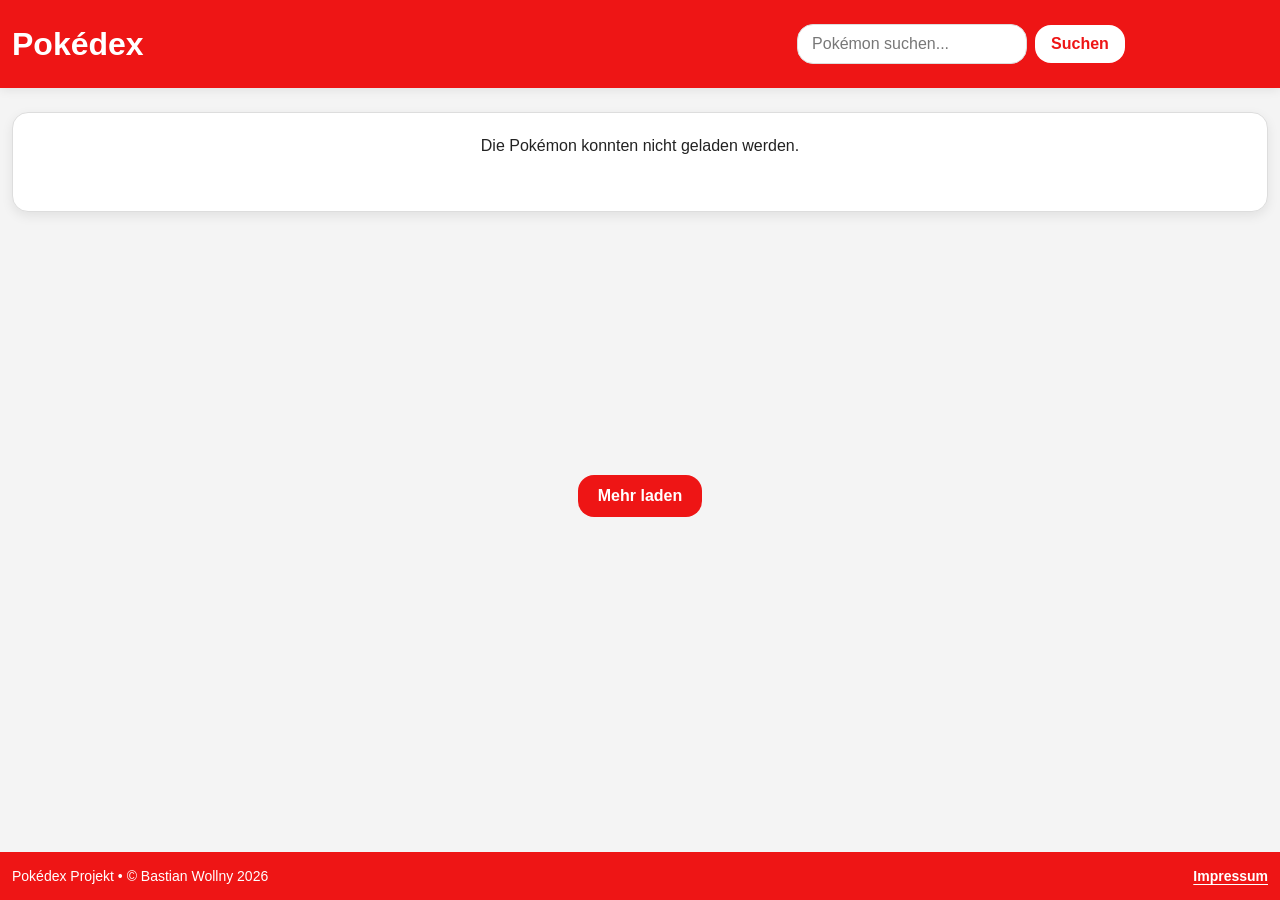
<file: index.html>
<!DOCTYPE html>
<html lang="de">
<head>
  <meta charset="UTF-8">
  <meta name="viewport" content="width=device-width, initial-scale=1.0">
  <title>Pokédex</title>
  <link rel="stylesheet" href="./css/styles.css">
  <link rel="icon" type="image/svg+xml" href="./assets/icons/pokedex_favicon.svg">
  <script src="./js/api/fetchPokemon.js" defer></script>
  <script src="./js/utils/helpers.js" defer></script>
  <script src="./js/render/pokemonTemplates.js" defer></script>
  <script src="./js/render/pokemonDetailTemplates.js" defer></script>
  <script src="./js/render/renderPokemon.js" defer></script>
  <script src="./js/main.js" defer></script>
</head>

<body>
  <header class="pageHeader">
    <div class="contentWrapper">
      <div class="pageHeaderContent">
        <h1>Pokédex</h1>

        <div class="searchBar">
          <input
            id="pokemonSearchInput"
            class="searchInput"
            type="text"
            placeholder="Pokémon suchen...">
          <button onclick="handlePokemonSearchButtonClick()" class="searchButton">
            Suchen
          </button>
          <button
            id="resetSearchButton"
            onclick="handleSearchResetButtonClick()"
            class="searchButton searchResetButton hidden"
            type="button">
            Zurücksetzen
          </button>
        </div>
      </div>
    </div>
  </header>

  <main class="pageMain">
    <div class="contentWrapper">
      <section class="pokemonSection">
        <div id="pokemonStatus" class="pokemonStatus"></div>
        <div id="pokemonList" class="pokemonList"></div>

        <div id="loadMoreWrapper" class="loadMoreWrapper">
          <button onclick="loadMorePokemon()" class="loadMoreButton">
            Mehr laden
          </button>
        </div>
      </section>
    </div>
  </main>

  <footer class="pageFooter">
    <div class="contentWrapper pageFooterContent">
      <p>Pokédex Projekt • © Bastian Wollny 2026</p>
      <a class="footerLink" href="./impressum.html">Impressum</a>
    </div>
  </footer>

  <div id="pokemonDialogOverlay" class="pokemonDialogOverlay hidden" onclick="closePokemonDetails()">
    <div id="pokemonDialog" class="pokemonDialog"></div>
  </div>
</body>
</html>
</file>
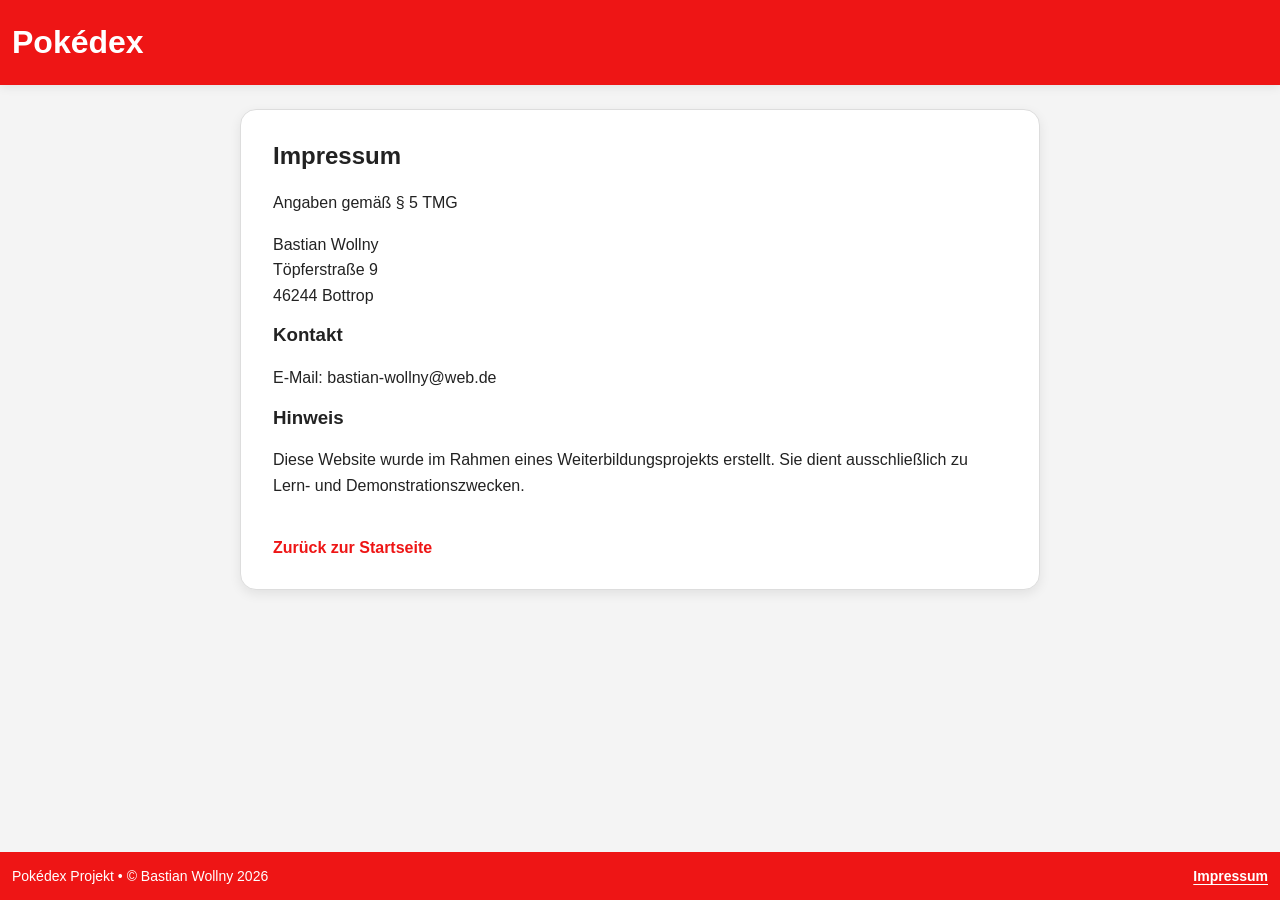
<file: impressum.html>
<!DOCTYPE html>
<html lang="de">
<head>
  <meta charset="UTF-8">
  <meta name="viewport" content="width=device-width, initial-scale=1.0">
  <title>Impressum | Pokédex</title>
  <link rel="stylesheet" href="./css/styles.css">
  <link rel="icon" type="image/svg+xml" href="./assets/icons/pokedex_favicon.svg">
</head>

<body>
  <header class="pageHeader">
    <div class="contentWrapper">
      <div class="pageHeaderContent">
        <h1>Pokédex</h1>
      </div>
    </div>
  </header>

  <main class="pageMain">
    <div class="contentWrapper">
      <section class="legalPage">
        <article class="legalCard">
          <h2>Impressum</h2>

          <p>
            Angaben gemäß § 5 TMG
          </p>

          <p>
            Bastian Wollny<br>
            Töpferstraße 9<br>
            46244 Bottrop
          </p>

          <h3>Kontakt</h3>
          <p>
            E-Mail: bastian-wollny@web.de
          </p>

          <h3>Hinweis</h3>
          <p>
            Diese Website wurde im Rahmen eines Weiterbildungsprojekts erstellt.
            Sie dient ausschließlich zu Lern- und Demonstrationszwecken.
          </p>

          <a class="legalBackLink" href="./index.html">Zurück zur Startseite</a>
        </article>
      </section>
    </div>
  </main>

  <footer class="pageFooter">
    <div class="contentWrapper pageFooterContent">
      <p>Pokédex Projekt • © Bastian Wollny 2026</p>
      <a class="footerLink" href="./impressum.html">Impressum</a>
    </div>
  </footer>
</body>
</html>
</file>
<file: css/styles.css>
/* =========================
   Root Variables
   ========================= */

:root {
  --color-primary: #ee1515;
  --color-background: #f4f4f4;
  --color-surface: #ffffff;
  --color-surface-muted: #fafafa;
  --color-text: #222222;
  --color-white: #ffffff;
  --color-border: #dddddd;
  --color-border-strong: #0e11165b;
  --color-shadow: rgba(0, 0, 0, 0.08);
  --color-overlay: rgba(0, 0, 0, 0.5);

  --color-tag-background: #f0f0f0;
  --color-stat-background: #f7f7f7;
  --color-button-disabled: #cfcfcf;
  --color-badge-border: rgba(255, 255, 255, 0.55);
  --color-badge-shadow: rgba(0, 0, 0, 0.12);
  --color-tab-hover: #f1f1f1;
  --color-floating-button-shadow: rgba(0, 0, 0, 0.2);

  --type-normal: #a8a878;
  --type-fire: #f08030;
  --type-water: #6890f0;
  --type-grass: #78c850;
  --type-electric: #f8d030;
  --type-ice: #98d8d8;
  --type-fighting: #c03028;
  --type-poison: #a040a0;
  --type-ground: #e0c068;
  --type-flying: #a890f0;
  --type-psychic: #f85888;
  --type-bug: #a8b820;
  --type-rock: #b8a038;
  --type-ghost: #705898;
  --type-dragon: #7038f8;
  --type-dark: #705848;
  --type-steel: #b8b8d0;
  --type-fairy: #ee99ac;

  --spacing-s: 8px;
  --spacing-m: 16px;
  --spacing-l: 24px;
  --spacing-xl: 32px;

  --radius: 16px;
  --max-width: 1440px;

  --font-base: Arial, sans-serif;
}

/* =========================
   Base
   ========================= */

* {
  box-sizing: border-box;
}

html {
  scroll-behavior: smooth;
}

body {
  margin: 0;
  font-family: var(--font-base);
  background: var(--color-background);
  color: var(--color-text);
  display: flex;
  flex-direction: column;
  min-height: 100vh;
}

body.dialogOpen {
  overflow: hidden;
}

img {
  display: block;
  max-width: 100%;
  height: auto;
}

button,
input {
  font: inherit;
}

a {
  color: inherit;
  text-decoration: none;
}

.hidden {
  display: none;
}

:focus-visible {
  outline: 3px solid var(--color-primary);
  outline-offset: 3px;
}

/* =========================
   Layout
   ========================= */

.contentWrapper {
  width: min(var(--max-width), calc(100% - var(--spacing-l)));
  margin: 0 auto;
}

.pageHeader {
  background: var(--color-primary);
  color: var(--color-white);
  padding: var(--spacing-l) 0;
  box-shadow: 0 2px 10px var(--color-shadow);
}

.pageHeader h1 {
  margin: 0;
}

.pageHeaderContent {
  display: flex;
  justify-content: space-between;
  align-items: center;
  gap: var(--spacing-l);
}

.pageMain {
  flex: 1;
  padding: var(--spacing-l) 0;
}

.pokemonSection {
  width: 100%;
}

.pageFooter {
  margin-top: auto;
  padding: var(--spacing-m) 0;
  background: var(--color-primary);
  color: var(--color-white);
  font-size: 14px;
}

.pageFooter p {
  margin: 0;
}

.pageFooterContent {
  display: flex;
  justify-content: space-between;
  align-items: center;
  gap: var(--spacing-m);
}

.footerLink {
  font-weight: bold;
  text-decoration: underline;
  text-underline-offset: 3px;
}

.footerLink:hover {
  opacity: 0.85;
}

/* =========================
   Search
   ========================= */

.searchBar {
  display: flex;
  gap: var(--spacing-s);
  align-items: center;
  flex-wrap: wrap;
}

.searchInput {
  min-width: 220px;
  padding: 10px 14px;
  border: 1px solid var(--color-border);
  border-radius: var(--radius);
  background: var(--color-white);
  color: var(--color-text);
}

.searchInput::placeholder {
  color: #777777;
}

.searchButton {
  padding: 10px 16px;
  border: none;
  background: var(--color-white);
  color: var(--color-primary);
  font-weight: bold;
  border-radius: var(--radius);
  cursor: pointer;
  transition: opacity 0.2s ease, transform 0.2s ease;
}

.searchButton:hover {
  opacity: 0.92;
}

.searchButton:active {
  transform: translateY(1px);
}

.searchResetButton {
  background: #ffe3e3;
}

.searchResetButton.hidden {
  display: inline-flex;
  visibility: hidden;
  pointer-events: none;
}

/* =========================
   Status
   ========================= */

.pokemonStatus {
  min-height: 100px;
  margin-bottom: var(--spacing-l);
  display: flex;
  align-items: stretch;
}

.statusCard {
  width: 100%;
  text-align: center;
  padding: var(--spacing-l);
  background: var(--color-white);
  border: 1px solid var(--color-border);
  border-radius: var(--radius);
  box-shadow: 0 4px 12px var(--color-shadow);
}

.statusCard p {
  margin: 0;
}

.dialogStatusCard {
  border: none;
  box-shadow: none;
  background: transparent;
}

.loadingSpinner {
  width: 40px;
  height: 40px;
  margin: 0 auto var(--spacing-m);
  border: 4px solid var(--color-border);
  border-top: 4px solid var(--color-primary);
  border-radius: 50%;
  animation: spin 0.8s linear infinite;
}

/* =========================
   Pokemon List
   ========================= */

.pokemonList {
  display: grid;
  grid-template-columns: repeat(auto-fit, minmax(220px, 1fr));
  gap: var(--spacing-l);
  min-height: 200px;
}

/* =========================
   Pokemon Card
   ========================= */

.pokemonCard {
  background: var(--color-surface);
  border: 1px solid var(--color-border);
  border-radius: var(--radius);
  padding: var(--spacing-l);
  box-shadow: 0 4px 12px var(--color-shadow);
  display: flex;
  flex-direction: column;
  gap: var(--spacing-m);
  cursor: pointer;
  transition: transform 0.2s ease, box-shadow 0.2s ease;
  position: relative;
  overflow: hidden;
}

.pokemonCard:hover {
  transform: translateY(-4px);
  box-shadow: 0 10px 20px var(--color-shadow);
}

.pokemonCardId {
  font-weight: bold;
  color: var(--color-primary);
  font-size: 14px;
}

.pokemonCardTitle {
  margin: 0;
  font-size: 22px;
  min-height: 28px;
}

/* =========================
   Images
   ========================= */

.pokemonCardImageWrapper,
.pokemonDialogImageWrapper {
  display: flex;
  justify-content: center;
  align-items: center;
  background: var(--color-surface-muted);
  border-radius: var(--radius);
  padding: var(--spacing-m);
}

.pokemonCardImageWrapper {
  min-height: 140px;
}

.pokemonDialogImageWrapper {
  min-height: 180px;
  border: 1px solid var(--color-border-strong);
  box-shadow: 0 2px 6px var(--color-shadow);
}

.pokemonCardImageWrapper img {
  width: 100px;
  height: 100px;
  object-fit: contain;
}

.pokemonDialogImageWrapper img {
  width: 180px;
  height: 180px;
  object-fit: contain;
}

/* =========================
   Types
   ========================= */

.pokemonCardTypes {
  display: flex;
  flex-wrap: wrap;
  gap: var(--spacing-s);
}

.pokemonTypeBadge {
  display: inline-flex;
  align-items: center;
  justify-content: center;
  padding: 6px 12px;
  border: 2px solid var(--color-badge-border);
  border-radius: 999px;
  box-shadow: 0 2px 6px var(--color-badge-shadow);
  font-size: 14px;
  font-weight: bold;
  color: var(--color-white);
  background-clip: padding-box;
}

/* =========================
   Type Colors
   ========================= */

.type-normal {
  background: var(--type-normal);
}

.type-fire {
  background: var(--type-fire);
}

.type-water {
  background: var(--type-water);
}

.type-grass {
  background: var(--type-grass);
}

.type-electric {
  background: var(--type-electric);
  color: var(--color-text);
}

.type-ice {
  background: var(--type-ice);
  color: var(--color-text);
}

.type-fighting {
  background: var(--type-fighting);
}

.type-poison {
  background: var(--type-poison);
}

.type-ground {
  background: var(--type-ground);
  color: var(--color-text);
}

.type-flying {
  background: var(--type-flying);
}

.type-psychic {
  background: var(--type-psychic);
}

.type-bug {
  background: var(--type-bug);
  color: var(--color-text);
}

.type-rock {
  background: var(--type-rock);
  color: var(--color-text);
}

.type-ghost {
  background: var(--type-ghost);
}

.type-dragon {
  background: var(--type-dragon);
}

.type-dark {
  background: var(--type-dark);
}

.type-steel {
  background: var(--type-steel);
  color: var(--color-text);
}

.type-fairy {
  background: var(--type-fairy);
  color: var(--color-text);
}

/* =========================
   Card Type Background
   ========================= */

.pokemonCard.type-normal { background: var(--type-normal); }
.pokemonCard.type-fire { background: var(--type-fire); }
.pokemonCard.type-water { background: var(--type-water); }
.pokemonCard.type-grass { background: var(--type-grass); }
.pokemonCard.type-electric { background: var(--type-electric); }
.pokemonCard.type-ice { background: var(--type-ice); }
.pokemonCard.type-fighting { background: var(--type-fighting); }
.pokemonCard.type-poison { background: var(--type-poison); }
.pokemonCard.type-ground { background: var(--type-ground); }
.pokemonCard.type-flying { background: var(--type-flying); }
.pokemonCard.type-psychic { background: var(--type-psychic); }
.pokemonCard.type-bug { background: var(--type-bug); }
.pokemonCard.type-rock { background: var(--type-rock); }
.pokemonCard.type-ghost { background: var(--type-ghost); }
.pokemonCard.type-dragon { background: var(--type-dragon); }
.pokemonCard.type-dark { background: var(--type-dark); }
.pokemonCard.type-steel { background: var(--type-steel); }
.pokemonCard.type-fairy { background: var(--type-fairy); }

.pokemonCard.type-electric,
.pokemonCard.type-ice,
.pokemonCard.type-ground,
.pokemonCard.type-bug,
.pokemonCard.type-rock,
.pokemonCard.type-steel,
.pokemonCard.type-fairy {
  color: black;
}

/* =========================
   Dialog
   ========================= */

.pokemonDialogOverlay {
  position: fixed;
  inset: 0;
  background: var(--color-overlay);
  display: flex;
  justify-content: center;
  align-items: center;
  padding: var(--spacing-l);
  z-index: 1000;
}

.pokemonDialogOverlay.hidden {
  display: none;
}

.pokemonDialog {
  width: min(100%, 420px);
  max-height: 100%;
  overflow: visible;
}

.pokemonDialogCard {
  background: var(--color-white);
  border-radius: var(--radius);
  box-shadow: 0 8px 24px var(--color-shadow);
  display: flex;
  flex-direction: column;
  max-height: min(90vh, 720px);
  overflow: visible;
  position: relative;
}

.pokemonDialogHeader {
  position: sticky;
  top: 0;
  z-index: 2;
  background: var(--color-white);
  padding: var(--spacing-m) var(--spacing-xl);
  border-bottom: 1px solid var(--color-border-strong);
  display: flex;
  align-items: center;
  justify-content: space-between;
  gap: var(--spacing-m);
  border-top-left-radius: var(--radius);
  border-top-right-radius: var(--radius);
}

.pokemonDialogHeaderSpacer {
  width: 48px;
  height: 48px;
}

.pokemonDialogContent {
  padding: var(--spacing-xl);
  display: flex;
  flex-direction: column;
  gap: var(--spacing-m);
  overflow-y: auto;
  background: var(--color-white);
  border-bottom-left-radius: var(--radius);
  border-bottom-right-radius: var(--radius);
}

.pokemonDialogCloseButton {
  flex-shrink: 0;
  border: none;
  background: transparent;
  font-size: 24px;
  cursor: pointer;
  line-height: 1;
  transition: opacity 0.2s ease, transform 0.2s ease;
}

.pokemonDialogCloseButton:hover {
  opacity: 0.7;
  transform: scale(1.06);
}

.pokemonDialogNavButton {
  position: absolute;
  top: 50%;
  z-index: 5;
  width: 48px;
  height: 48px;
  min-width: 48px;
  border: none;
  background: var(--color-primary);
  color: var(--color-white);
  border-radius: 50%;
  cursor: pointer;
  display: flex;
  align-items: center;
  justify-content: center;
  font-size: 20px;
  box-shadow: 0 4px 12px var(--color-floating-button-shadow);
  transition: opacity 0.2s ease, transform 0.2s ease, box-shadow 0.2s ease;
}

.pokemonDialogNavButton.disabled {
  background: var(--color-button-disabled);
  cursor: not-allowed;
  box-shadow: none;
}

.pokemonDialogNavButton.disabled:hover {
  opacity: 1;
}

.pokemonDialogNavButton.navLeft {
  left: 0;
  transform: translate(-50%, -50%);
}

.pokemonDialogNavButton.navRight {
  right: 0;
  transform: translate(50%, -50%);
}

.pokemonDialogNavButton.navLeft:hover:not(.disabled) {
  transform: translate(-50%, -50%) scale(1.1);
  opacity: 0.96;
  box-shadow: 0 8px 18px var(--color-floating-button-shadow);
}

.pokemonDialogNavButton.navRight:hover:not(.disabled) {
  transform: translate(50%, -50%) scale(1.1);
  opacity: 0.96;
  box-shadow: 0 8px 18px var(--color-floating-button-shadow);
}

.pokemonDialogNavButton.navLeft:active:not(.disabled) {
  transform: translate(-50%, -50%) scale(0.96);
}

.pokemonDialogNavButton.navRight:active:not(.disabled) {
  transform: translate(50%, -50%) scale(0.96);
}

.pokemonDialogId {
  font-weight: bold;
  color: var(--color-primary);
  font-size: 14px;
}

.pokemonDialogTitle {
  margin: 0;
  font-size: 28px;
  min-height: 34px;
}

.pokemonDialogInfo {
  border: 1px solid var(--color-border-strong);
  padding: var(--spacing-m);
  border-radius: var(--radius);
  background: var(--color-surface-muted);
}

.pokemonDialogInfo p {
  margin: 0;
}

.pokemonDialogSection {
  display: flex;
  flex-direction: column;
  gap: var(--spacing-m);
}

.pokemonDialogSectionTitle {
  margin: 0;
  font-size: 20px;
}

.pokemonDialogTagList {
  display: flex;
  flex-wrap: wrap;
  gap: var(--spacing-s);
  border: 1px solid var(--color-border-strong);
  padding: var(--spacing-m);
  border-radius: var(--radius);
  background: var(--color-surface-muted);
}

.pokemonDialogTag {
  display: inline-flex;
  align-items: center;
  justify-content: center;
  padding: 6px 12px;
  border: 1px solid var(--color-border-strong);
  background: var(--color-white);
  border-radius: 999px;
  font-size: 14px;
  font-weight: bold;
}

.pokemonStatsList {
  display: flex;
  flex-direction: column;
  gap: var(--spacing-s);
  border: 1px solid var(--color-border-strong);
  padding: var(--spacing-m);
  border-radius: var(--radius);
  background: var(--color-surface-muted);
}

.pokemonStatItem {
  display: flex;
  justify-content: space-between;
  align-items: center;
  gap: var(--spacing-m);
  padding: 12px;
  border: 1px solid var(--color-border-strong);
  background: var(--color-white);
  border-radius: var(--radius);
}

/* =========================
   Dialog Tabs
   ========================= */

.pokemonTabs {
  display: flex;
  gap: var(--spacing-s);
  border-bottom: 1px solid var(--color-border-strong);
  padding-bottom: var(--spacing-s);
}

.pokemonTab {
  flex: 1;
  padding: 10px 14px;
  border: 1px solid var(--color-border-strong);
  border-radius: var(--radius);
  background: var(--color-surface-muted);
  color: var(--color-text);
  font-weight: bold;
  cursor: pointer;
  transition: background 0.2s ease, color 0.2s ease, transform 0.2s ease;
}

.pokemonTab:hover {
  background: var(--color-tab-hover);
}

.pokemonTab:active {
  transform: translateY(1px);
}

.pokemonTab.active {
  background: var(--color-primary);
  border-color: var(--color-primary);
  color: var(--color-white);
}

/* =========================
   Legal Pages
   ========================= */

.legalPage {
  max-width: 800px;
  margin: 0 auto;
}

.legalCard {
  background: var(--color-white);
  border: 1px solid var(--color-border);
  border-radius: var(--radius);
  padding: var(--spacing-xl);
  box-shadow: 0 4px 12px var(--color-shadow);
}

.legalCard h2,
.legalCard h3 {
  margin-top: 0;
}

.legalCard p {
  line-height: 1.6;
}

.legalBackLink {
  display: inline-block;
  margin-top: var(--spacing-l);
  font-weight: bold;
  color: var(--color-primary);
}

/* =========================
   Loader
   ========================= */

.loadMoreLoading {
  display: flex;
  flex-direction: column;
  align-items: center;
  gap: var(--spacing-s);
}

.loadMoreLoading p {
  margin: 0;
}

.pokeballLoader {
  width: 50px;
  height: 50px;
  border-radius: 50%;
  background: linear-gradient(to bottom, #ee1515 50%, #ffffff 50%);
  border: 4px solid #222222;
  position: relative;
  animation: spin 1s linear infinite;
}

.pokeballLoader::before {
  content: '';
  position: absolute;
  inset: 50% auto auto 50%;
  width: 14px;
  height: 14px;
  background: var(--color-white);
  border: 3px solid #222222;
  border-radius: 50%;
  transform: translate(-50%, -50%);
}

.pokeballLoader::after {
  content: '';
  position: absolute;
  top: 50%;
  left: 0;
  width: 100%;
  height: 4px;
  background: #222222;
  transform: translateY(-50%);
}

/* =========================
   Load More
   ========================= */

.loadMoreWrapper {
  display: flex;
  justify-content: center;
  align-items: center;
  margin-top: var(--spacing-l);
  min-height: 72px;
}

.loadMoreButton {
  padding: 12px 20px;
  border: none;
  background: var(--color-primary);
  color: var(--color-white);
  border-radius: var(--radius);
  font-weight: bold;
  cursor: pointer;
  transition: opacity 0.2s ease, transform 0.2s ease;
}

.loadMoreButton:hover {
  opacity: 0.92;
}

.loadMoreButton:active {
  transform: translateY(1px);
}

.loadMoreButton:disabled {
  background: var(--color-button-disabled);
  cursor: not-allowed;
}

/* =========================
   Animations
   ========================= */

@keyframes spin {
  to {
    transform: rotate(360deg);
  }
}

/* =========================
   Responsive
   ========================= */

@media (max-width: 768px) {
  .pageHeader {
    padding: var(--spacing-m) 0;
  }

  .pageHeaderContent {
    flex-direction: column;
    align-items: stretch;
  }

  .pageMain {
    padding: var(--spacing-m) 0;
  }

  .searchBar {
    flex-direction: column;
    align-items: stretch;
  }

  .searchInput {
    width: 100%;
    min-width: unset;
  }

  .searchButton,
  .searchResetButton.hidden {
    width: 100%;
    justify-content: center;
  }

  .pokemonList {
    gap: var(--spacing-m);
  }

  .pokemonCard,
  .legalCard {
    padding: var(--spacing-m);
  }

  .pokemonDialogCard {
    max-height: min(92vh, 720px);
  }

  .pokemonDialogHeader {
    padding: var(--spacing-m);
  }

  .pokemonDialogContent {
    padding: var(--spacing-m);
  }

  .pokemonDialogTitle {
    font-size: 24px;
    min-height: 30px;
  }

  .pokemonStatus {
    margin-bottom: var(--spacing-m);
  }

  .pageFooterContent {
    flex-direction: column;
    text-align: center;
  }
}

@media (max-width: 480px) {
  .pokemonDialogNavButton.navLeft {
    left: 6px;
    transform: translate(-35%, -50%);
  }

  .pokemonDialogNavButton.navRight {
    right: 6px;
    transform: translate(35%, -50%);
  }

  .pokemonDialogNavButton.navLeft:hover:not(.disabled) {
    transform: translate(-35%, -50%) scale(1.08);
  }

  .pokemonDialogNavButton.navRight:hover:not(.disabled) {
    transform: translate(35%, -50%) scale(1.08);
  }

  .pokemonDialogNavButton.navLeft:active:not(.disabled) {
    transform: translate(-35%, -50%) scale(0.96);
  }

  .pokemonDialogNavButton.navRight:active:not(.disabled) {
    transform: translate(35%, -50%) scale(0.96);
  }
}
</file>
